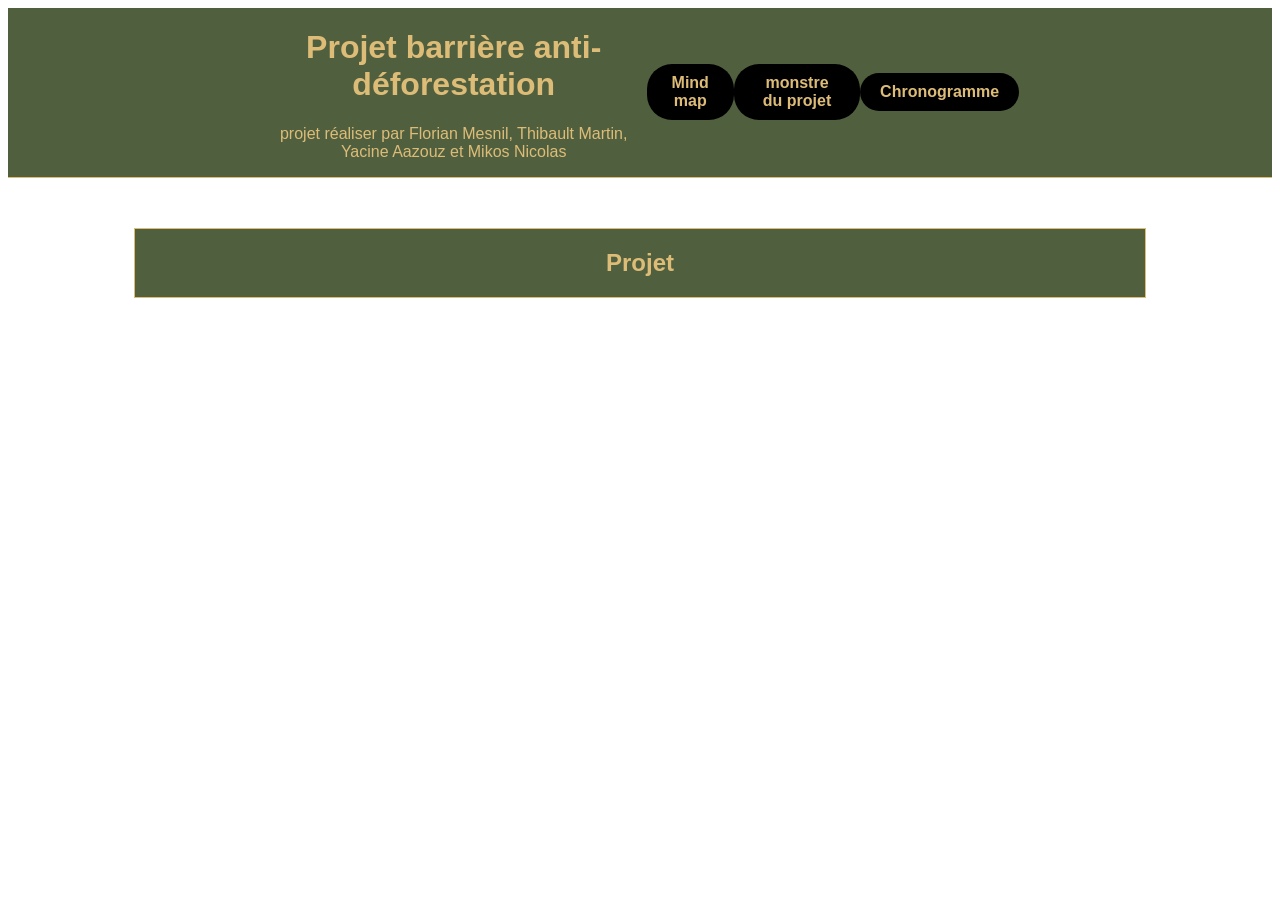
<file: index.html>
<!DOCTYPE html>
<html>
    <head>
        <meta charset="utf-8">
        <link rel="stylesheet" href="travaille projet sti2d.css">
        <title>Premier projet de l'année</title>
    </head>
    <body>
        <div id="fiche">
            <header>
                <h1>Projet barrière anti-déforestation</h1>
                <p>projet réaliser par Florian Mesnil, Thibault Martin, Yacine Aazouz et Mikos Nicolas</p>
            </header>
            <button><a href="mind map.html">Mind map </a></button>
            <button><a href="monstre du projet.html">monstre du projet </a></button>
            <button><a href="Chronogramme.html">Chronogramme</a></button>
            
        </div>
        <div id="contenue">
            <h2>Projet</h2>
        </div>
    </body>
</html>
</file>
<file: travaille projet sti2d.css>
header
{
    padding-left: 10px;
    padding-right: 10px;
    text-align: center;
}

body
{
    font-family: 'Franklin Gothic Medium', 'Arial Narrow', Arial, sans-serif;
    background-image: url('https://images.unsplash.com/photo-1534313240698-2384ede3b065?crop=entropy&cs=tinysrgb&fit=crop&fm=jpg&h=1050&ixid=MnwxfDB8MXxyYW5kb218MHx8Zm9yZXN0fHx8fHx8MTY3ODM0NzkwNQ&ixlib=rb-4.0.3&q=80&utm_campaign=api-credit&utm_medium=referral&utm_source=unsplash_source&w=1680');
    background-repeat: no-repeat;
    background-size: cover;
    color: #ddbc78;
    cursor: default;
}

a
{
    text-decoration: none;
    color: inherit;
}

button
{
    display: inline-block;
    cursor: pointer;
    padding: 10px 20px;
    font-size: 16px;
    font-weight: bold;
    color: #ddbc78;
    background-color: #000000;
    border: none;
    border-radius: 25px;
    margin-left: auto;
    margin-right: auto;;
    transition: all 0.3s ease;
}

button:hover{
    background-color: #0a5025;
    color: #ddbc78;
    transform: scale(1.2);
    border: solid;
    box-shadow: 2px 2px 5px;
}

#fiche
{
    border-bottom: 1px solid;
    padding-left: 20%;
    padding-right: 20%;
    display: flex;
    justify-content: center;
    align-items: center;
    height: 100%;  
    background-color: #50603f;
}

#contenue
{
    border: 1px solid;
    margin-top: 50px;
    margin-left: 10%;
    margin-right: 10%;
    text-align: center;
    background-color: #50603f;
}
</file>
